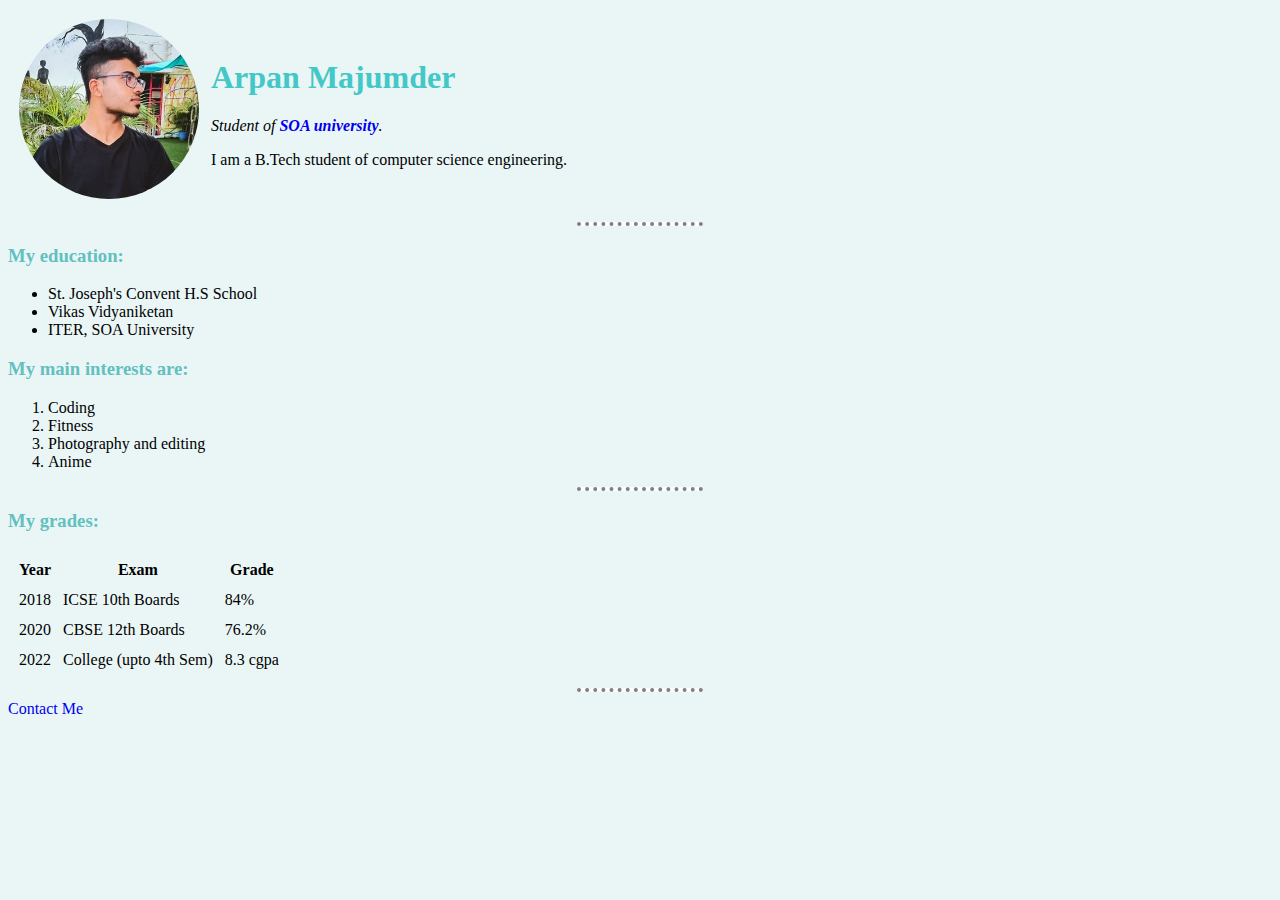
<file: index.html>
<!DOCTYPE html>
<html lang="en">
<head>
    <meta charset="UTF-8">
    <title>Arpan's Personal Site</title>

<link rel="stylesheet" href="css/style.css">
</head>
<body>
    <table cellspacing="10">
        <tr>
            <td><img src="images/arpan.jpg" alt="My picture" width="180" height="180" style="border-radius: 50%"></td>
            <td>
                <h1>Arpan Majumder</h1> 
                <p><em>Student of <strong><a href="https://www.soa.ac.in/" style="text-decoration:none" target="_blank"> SOA university</a></strong>.</em></p>
                <p>I am a B.Tech student of computer science engineering.</p>
            </td>
        </tr>
    </table>

    <hr>
    <h3>My education:</h3>
    <ul>
        <li>St. Joseph's Convent H.S School</li>
        <li>Vikas Vidyaniketan</li>
        <li>ITER, SOA University</li> 
    </ul>
    <h3>My main interests are:</h3>
    <ol>
        <li>Coding </li>
        <li>Fitness</li>
        <li>Photography and editing</li>
        <li>Anime</li>
    </ol>
    <hr>
    <h3>My grades:</h3>
    <table cellspacing="10">
        <thead>
            <tr>
            <th>Year</th>
            <th>Exam</th>
            <th>Grade</th>
            </tr>
        </thead>
        <tbody>
        <tr>
            <td>2018</td>
            <td>ICSE 10th Boards</td>
            <td>84%</td>
        </tr>
        <tr>
            <td>2020</td>
            <td>CBSE 12th Boards</td>
            <td>76.2%</td>
        </tr>
        <tr>
            <td>2022</td>
            <td>College (upto 4th Sem)</td>
            <td>8.3 cgpa</td>
        </tr>
        </tbody>
    </table>
    <hr>
    <a href="contact.html" style="text-decoration:none">Contact Me</a>
</body>
</html>
</file>
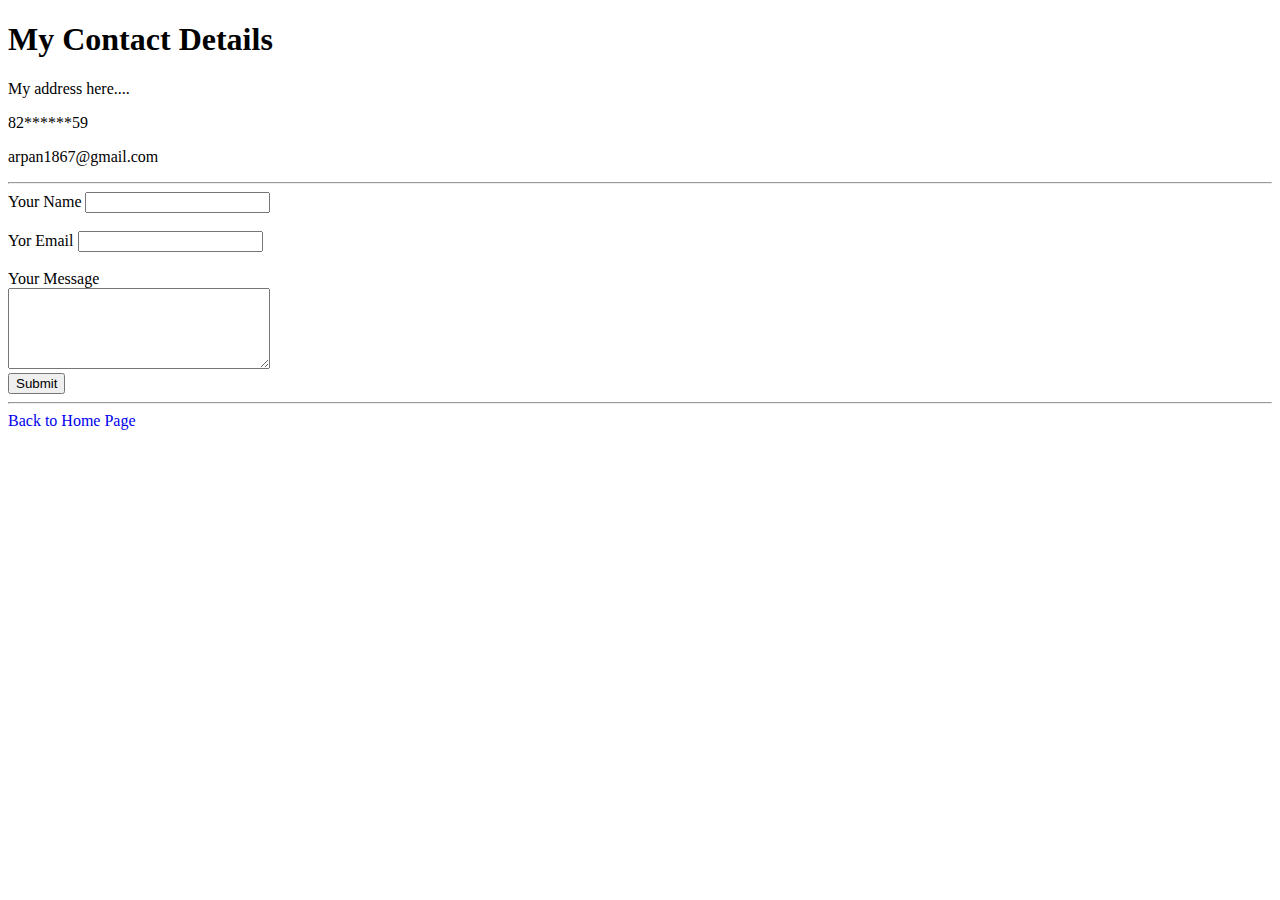
<file: contact.html>
<!DOCTYPE html>
<html lang="en">
<head>
    <meta charset="UTF-8">
    <title>Contact Me</title>
</head>
<body>
    <h1>My Contact Details</h1>
    <p>My address here....</p>
    <p>82******59</p>
    <p>arpan1867@gmail.com</p>
<hr>
    <form action="mailto:arpan1867@gmail.com" method="post" enctype="text/plain" target="_blank">
        <label>Your Name</label>
        <input type="text" name="yourName">
        <br><br>
        <label>Yor Email</label>
        <input type="email" name="yourEmail">
        <br><br>
        <label for="">Your Message</label><br>
        <textarea name="yourMessage" cols="30" rows="5"></textarea><br>
        <input type="submit" name="">
    </form>
    <hr>
    <a href="index.html" style="text-decoration:none">Back to Home Page</a>
</body>
</html>
</file>
<file: css/style.css>
body{
    background-color: #eaf6f6;
}
hr{
    background-color: white;
    border-style:dotted none none;
    width: 10%;
    border-color: gray;
    border-width: 4px;
}
H1{
    color: #44c7c7;
}

h3{
    color: #62c0c0;
}
</file>
